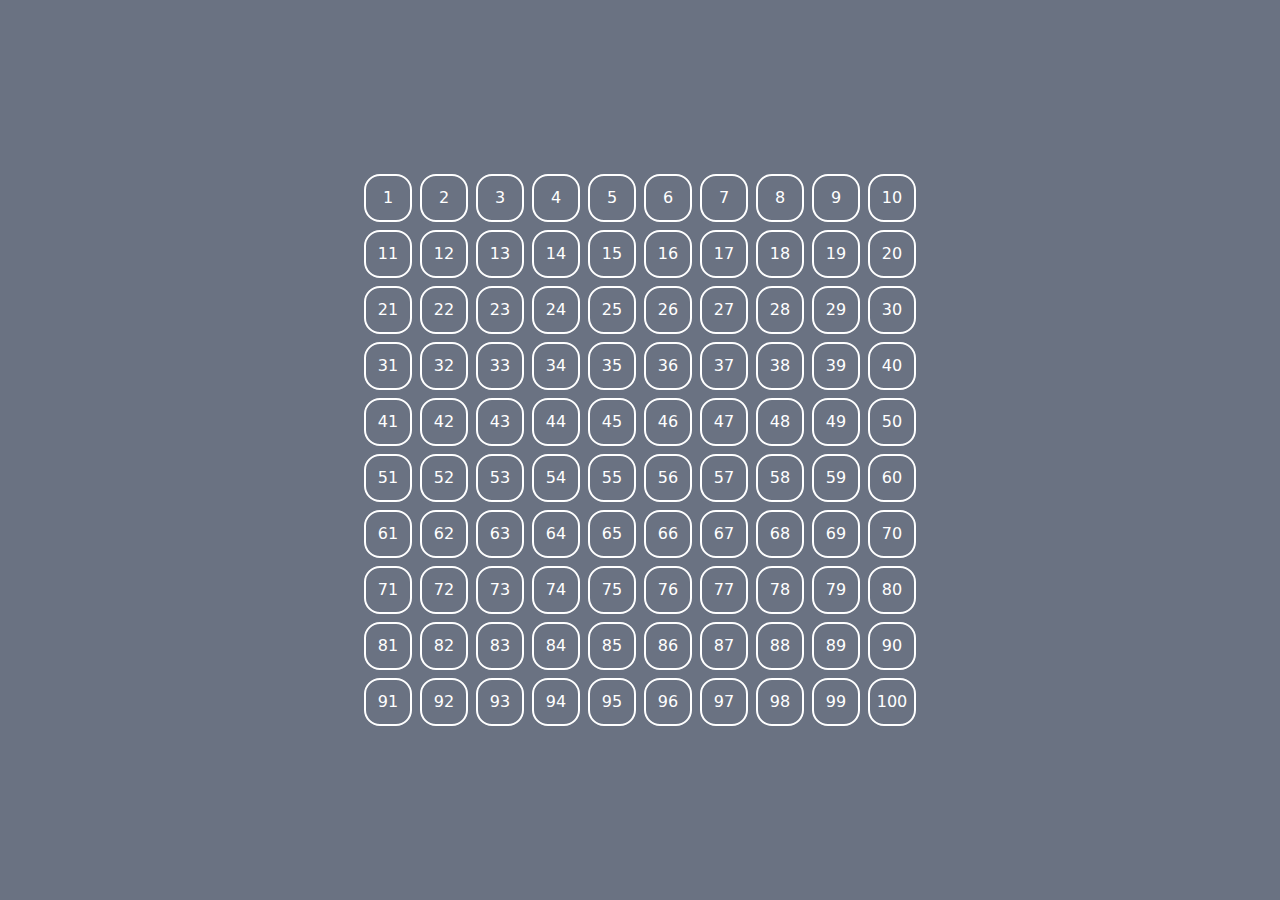
<file: anotherSimpleGame/index.html>
<!DOCTYPE html>
<html lang="en">

<head>
    <meta charset="UTF-8">
    <meta name="viewport" content="width=device-width, initial-scale=1.0">
    <title>Minesweeper</title>
    <link rel="stylesheet" href="assets/style.css">
</head>

<body>
    <div class="bg-gray-500 w-full h-screen flex justify-center items-center">
        <div id="mainBoard" class=" grid grid-cols-10 gap-2"></div>
    </div>
    <script>
        // creating mainboard - buttons
        const mainBoard = document.getElementById('mainBoard');
        let text = "";
        for (let i = 0; i < 10; i++) {
            for (let j = 0; j < 10; j++) {
                text +=
                    `<button id='${i*10 + j + 1}' class="w-12 h-12 border-white text-white border-2 rounded-2xl hover:bg-sky-300 cursor-pointer" onclick="action(${i*10 + j + 1})">${i*10 + j + 1}</button>`;
            }
        }
        mainBoard.innerHTML = text;

        let begins = false;
        // creating Mines
        let mines = []
        function createMines(x) {
            begins = true;
            while (mines.length < 10) {
                let a = Math.floor(Math.random() * 100) + 1;
                while (mines.includes(x) || mines.includes(a)) {
                    a = Math.floor(Math.random() * 100) + 1;
                };
                mines.push(a);
            };
            console.log(mines);
        }
        // createMines()

        function check(x) {
            return mines.includes(x);
        };

        // counting mines
        function count(x) {
            let minesCounts = 0;
            if (x == 1) {
                if (mines.includes(x + 1)) {
                    minesCounts += 1;
                }
                if (mines.includes(x + 10)) {
                    minesCounts += 1;
                }
                if (mines.includes(x + 11)) {
                    minesCounts += 1;
                }
            } else if (x == 10) {
                if (mines.includes(x - 1)) {
                    minesCounts += 1;
                }
                if (mines.includes(x + 9)) {
                    minesCounts += 1;
                }
                if (mines.includes(x + 10)) {
                    minesCounts += 1;
                }
            } else if (x == 91) {
                if (mines.includes(x - 10)) {
                    minesCounts += 1;
                }
                if (mines.includes(x - 9)) {
                    minesCounts += 1;
                }
                if (mines.includes(x + 1)) {
                    minesCounts += 1;
                }
            } else if (x == 100) {
                if (mines.includes(x - 11)) {
                    minesCounts += 1;
                }
                if (mines.includes(x - 10)) {
                    minesCounts += 1;
                }
                if (mines.includes(x - 1)) {
                    minesCounts += 1;
                }
            } else if (x % 10 == 1) {
                if (mines.includes(x - 10)) {
                    minesCounts += 1;
                }
                if (mines.includes(x - 9)) {
                    minesCounts += 1;
                }
                if (mines.includes(x + 1)) {
                    minesCounts += 1;
                }
                if (mines.includes(x + 10)) {
                    minesCounts += 1;
                }
                if (mines.includes(x + 11)) {
                    minesCounts += 1;
                }
            } else if (x % 10 == 0) {
                if (mines.includes(x - 11)) {
                    minesCounts += 1;
                }
                if (mines.includes(x - 10)) {
                    minesCounts += 1;
                }
                if (mines.includes(x - 1)) {
                    minesCounts += 1;
                }
                if (mines.includes(x + 9)) {
                    minesCounts += 1;
                }
                if (mines.includes(x + 10)) {
                    minesCounts += 1;
                }
            } else if (x > 10 && x < 91 && x % 10 != 0 && x % 10 != 1) {
                if (mines.includes(x - 11)) {
                    minesCounts += 1;
                };
                if (mines.includes(x - 10)) {
                    minesCounts += 1;
                };
                if (mines.includes(x - 9)) {
                    minesCounts += 1;
                };
                if (mines.includes(x - 1)) {
                    minesCounts += 1;
                };
                if (mines.includes(x + 1)) {
                    minesCounts += 1;
                };
                if (mines.includes(x + 9)) {
                    minesCounts += 1;
                };
                if (mines.includes(x + 10)) {
                    minesCounts += 1;
                };
                if (mines.includes(x + 11)) {
                    minesCounts += 1;
                };
            } else if (x > 1 && x < 10) {
                if (mines.includes(x - 1)) {
                    minesCounts += 1;
                }
                if (mines.includes(x + 1)) {
                    minesCounts += 1;
                }
                if (mines.includes(x + 9)) {
                    minesCounts += 1;
                }
                if (mines.includes(x + 10)) {
                    minesCounts += 1;
                }
                if (mines.includes(x + 11)) {
                    minesCounts += 1;
                }
            } else if (x > 91 && x < 100) {
                if (mines.includes(x - 11)) {
                    minesCounts += 1;
                }
                if (mines.includes(x - 10)) {
                    minesCounts += 1;
                }
                if (mines.includes(x - 9)) {
                    minesCounts += 1;
                }
                if (mines.includes(x - 1)) {
                    minesCounts += 1;
                }
                if (mines.includes(x + 1)) {
                    minesCounts += 1;
                }
            }
            return minesCounts;
        }

        function action(x) {
            if (!begins) {
                createMines(x);
            } 
            if (mines.includes(x)) {
                alert('lost');
            } else {
                // cleaning and clearing
                let a = +count(x);
                if (a == 0) {
                    document.getElementById(`${x}`).innerHTML = '';
                } else {
                    document.getElementById(`${x}`).innerHTML = `${a}`;
                    document.getElementById(`${x}`).style.backgroundColor = 'yellow';
                    document.getElementById(`${x}`).style.color = 'black';
                }
            }
        };
    </script>
</body>

</html>
</file>
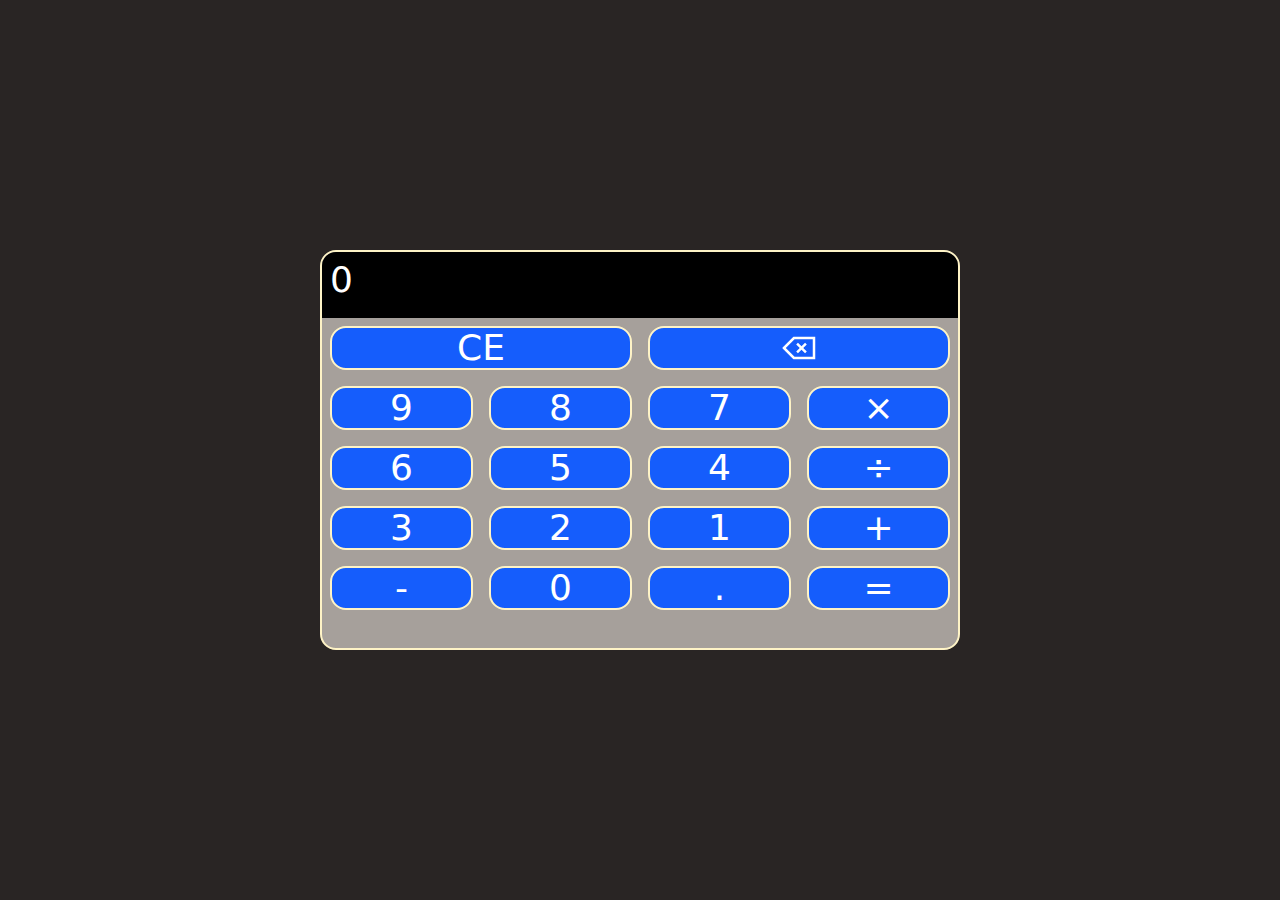
<file: aSimpleCalculator/index.html>
<!DOCTYPE html>
<html lang="en">

<head>
    <meta charset="UTF-8">
    <meta name="viewport" content="width=device-width, initial-scale=1.0">
    <link rel="stylesheet" href="src/output.css">
    <title>Document</title>
</head>

<body>
    <div class="bg-stone-800 w-full h-screen flex justify-center items-center">
        <div class="bg-stone-400 w-1/2 h-[400px] border-amber-100 border-2 flex flex-col overflow-hidden rounded-2xl">
            <div class="screen bg-black w-full h-1/6 text-white text-4xl pt-2 pl-2">0
            </div>
            <div class="buttons grid grid-cols-4 gap-4 grid-rows-5 text-white text-center m-2 text-4xl">
                <div class="grid grid-cols-4 col-span-4 gap-4">
                    <div
                        class="border-amber-100 border-2 rounded-2xl flex justify-center items-center cursor-pointer bg-blue-600 hover:bg-blue-300 col-span-2" onclick="cleaner('cls')">
                        CE</div>
                    <div
                        class="border-amber-100 border-2 rounded-2xl flex justify-center items-center cursor-pointer bg-blue-600 hover:bg-blue-300 col-span-2" onclick="cleaner('backspace')">
                        <img src="img/backspace-solid.svg" alt="backspace" width="40px"></div>
                </div>
                <div id="numpad" class="numpads grid grid-cols-3 col-span-3 row-span-3 gap-4">
                </div>
                <div class="border-amber-100 border-2 rounded-2xl flex justify-center items-center cursor-pointer bg-blue-600 hover:bg-blue-300"
                    onclick="operate('×')">×</div>
                <div class="border-amber-100 border-2 rounded-2xl flex justify-center items-center cursor-pointer bg-blue-600 hover:bg-blue-300"
                    onclick="operate('÷')">÷</div>
                <div class="border-amber-100 border-2 rounded-2xl flex justify-center items-center cursor-pointer bg-blue-600 hover:bg-blue-300"
                    onclick="operate('+')">+</div>
                <div class="border-amber-100 border-2 rounded-2xl flex justify-center items-center cursor-pointer bg-blue-600 hover:bg-blue-300"
                    onclick="operate('-')">-</div>
                <div class="border-amber-100 border-2 rounded-2xl flex justify-center items-center cursor-pointer bg-blue-600 hover:bg-blue-300"
                    onclick="numberInsert(0)">0</div>
                <div class="border-amber-100 border-2 rounded-2xl flex justify-center items-center cursor-pointer bg-blue-600 hover:bg-blue-300"
                    onclick="numberInsert('.')">.</div>
                <div class="border-amber-100 border-2 rounded-2xl flex justify-center items-center cursor-pointer bg-blue-600 hover:bg-blue-300"
                    onclick="calculate()">=</div>
            </div>
        </div>
    </div>
    <script src="js/myscripts.js"></script>
</body>

</html>
</file>
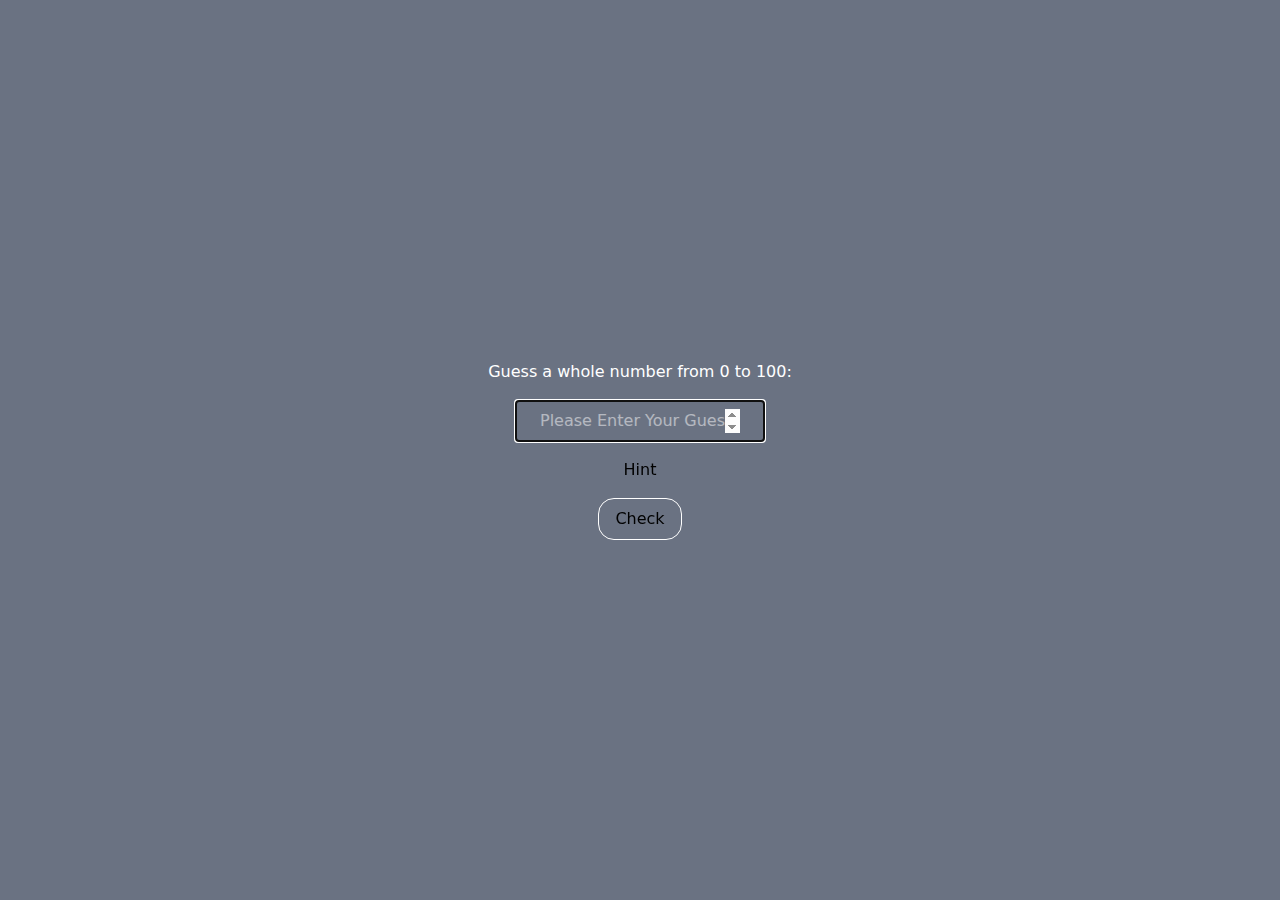
<file: aSimpleGame/index.html>
<!DOCTYPE html>
<html lang="en">

<head>
    <meta charset="UTF-8">
    <meta name="viewport" content="width=device-width, initial-scale=1.0">
    <title>Guess Number Game</title>
    <link rel="stylesheet" href="assets/style.css">
</head>

<body>
    <div class="bg-gray-500 w-full h-screen flex flex-col justify-center items-center gap-4">
        <label for="" class="text-white">Guess a whole number from 0 to 100:</label>
        <input id="inputNumber" type="number" placeholder="Please Enter Your Guess "
            class="text-white border py-2 px-6 text-center">
        <label id="hint" for="">Hint</label>
        <button class="py-2 px-4 border border-white cursor-pointer rounded-2xl" onclick="check()">Check</button>
    </div>

    <script>
        let input = document.getElementById('inputNumber');
        let hint = document.getElementById('hint');
        let target = Math.floor(Math.random() * 100);
        input.focus();

        function check() {
            if (+input.value == target) {
                alert("congratulations. You winnnnn!")
                hint.innerHTML = "Next";
                target = Math.floor(Math.random() * 100);
                input.value = "";
            } else if (+input.value > target) {
                hint.innerHTML = `${input.value} ? Go Lower`;
                input.value = "";
            } else {
                hint.innerHTML = `${input.value} ? Go Upper`;
                input.value = "";
            };
        };

        document.addEventListener('keyup', function (event) {
            if ((event.key == "Enter") && (input.value != "")) {
                check()
            };
        });
    </script>
</body>

</html>
</file>
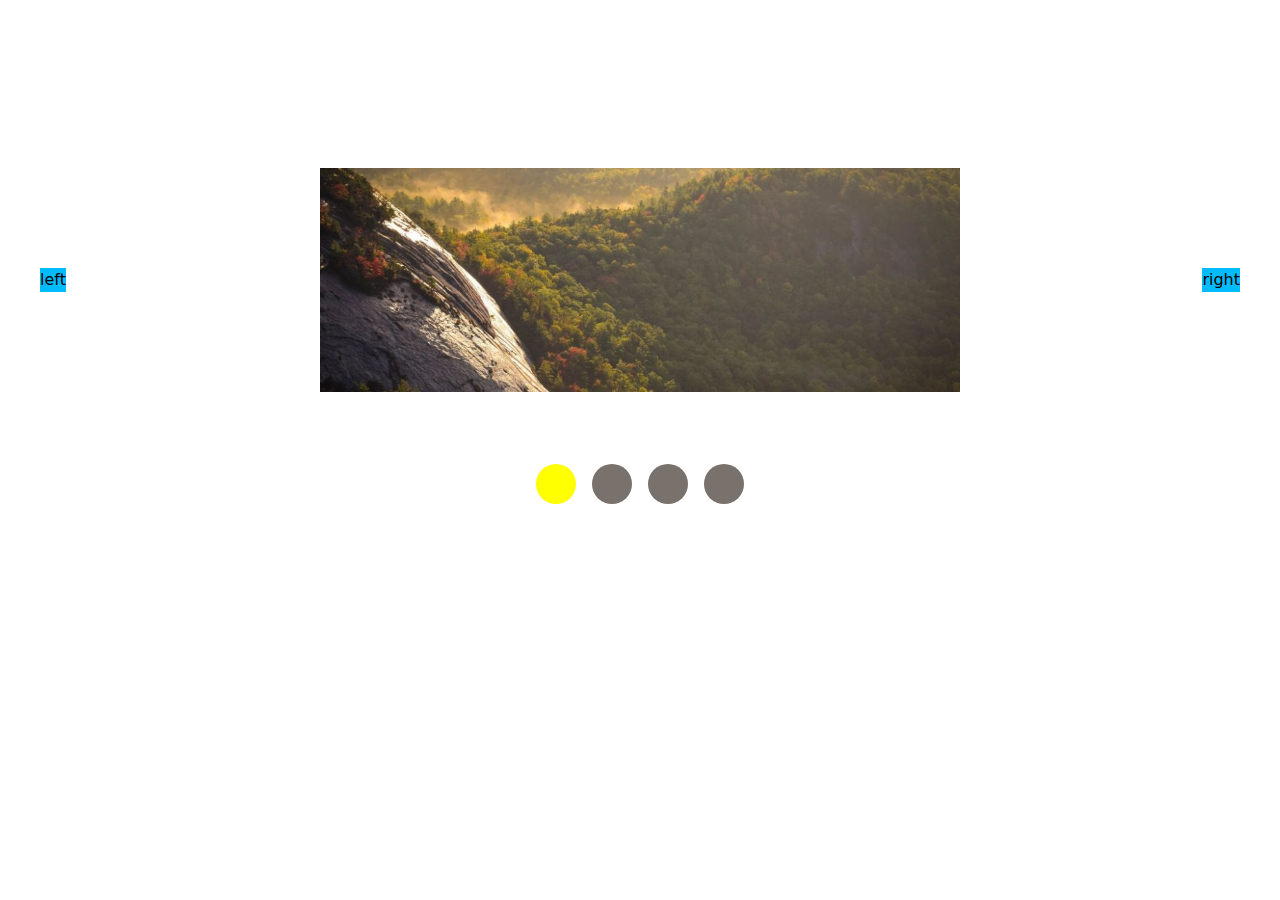
<file: slideshow/index.html>
<!DOCTYPE html>
<html lang="en">

<head>
    <meta charset="UTF-8">
    <meta name="viewport" content="width=device-width, initial-scale=1.0">
    <link rel="stylesheet" href="assets/style.css">
    <title>SlideShow</title>
</head>

<body>
    <div id="totalContainer" class="flex flex-col justify-center items-center h-auto ">
        <div id="imgContainer" class="flex justify-center items-center mt-40 w-1/2 h-60">
            <img id="wall" src="" alt="" class="w-full h-auto">
            <div class="absolute left-10 bg-sky-400 cursor-pointer" onclick="before_next('-')"> left</div>
            <div class="absolute right-10 bg-sky-400 cursor-pointer" onclick="before_next('+')"> right</div>
        </div>
        <div id="bulletsContainer" class="flex justify-center items-center pt-16">
            <div id="0" value="0" class="bg-stone-500 w-10 h-10 rounded-[50%] mx-2 cursor-pointer" onclick="change(0)">
            </div>
            <div id="1" value="1" class="bg-stone-500 w-10 h-10 rounded-[50%] mx-2 cursor-pointer" onclick="change(1)">
            </div>
            <div id="2" value="2" class="bg-stone-500 w-10 h-10 rounded-[50%] mx-2 cursor-pointer" onclick="change(2)">
            </div>
            <div id="3" value="3" class="bg-stone-500 w-10 h-10 rounded-[50%] mx-2 cursor-pointer" onclick="change(3)">
            </div>
        </div>
    </div>
    <script>
        let i = 0;
        let t = 0;
        const gallery = ['img/1.jpg', 'img/2.jpg', 'img/3.jpg', 'img/4.jpg'];
        document.getElementById('wall').setAttribute("src", gallery[i]);
        document.getElementById(`0`).style.backgroundColor = "yellow";

        function before_next(x) {
            if (x == '-') {
                if (i == 0) {
                    i = 3;
                } else {
                    i--;
                }
                document.getElementById('wall').setAttribute("src", gallery[i]);
            } else if (x == '+') {
                if (i == 3) {
                    i = 0;
                } else {
                    i++;
                }
                document.getElementById('wall').setAttribute("src", gallery[i]);
            };
            t = i;
            change(i);
        };

        function change(x) {
            t = x;
            i = x;
            if (t == x) {
                document.getElementById(`${x}`).style.backgroundColor = "yellow";
                for (let j = 0; j < 4; j++) {
                    if (j != x) {
                        document.getElementById(`${j}`).style.backgroundColor = "#79716b";
                    };
                };
            };
            document.getElementById('wall').setAttribute("src", gallery[x]);
        };
    </script>
</body>

</html>
</file>
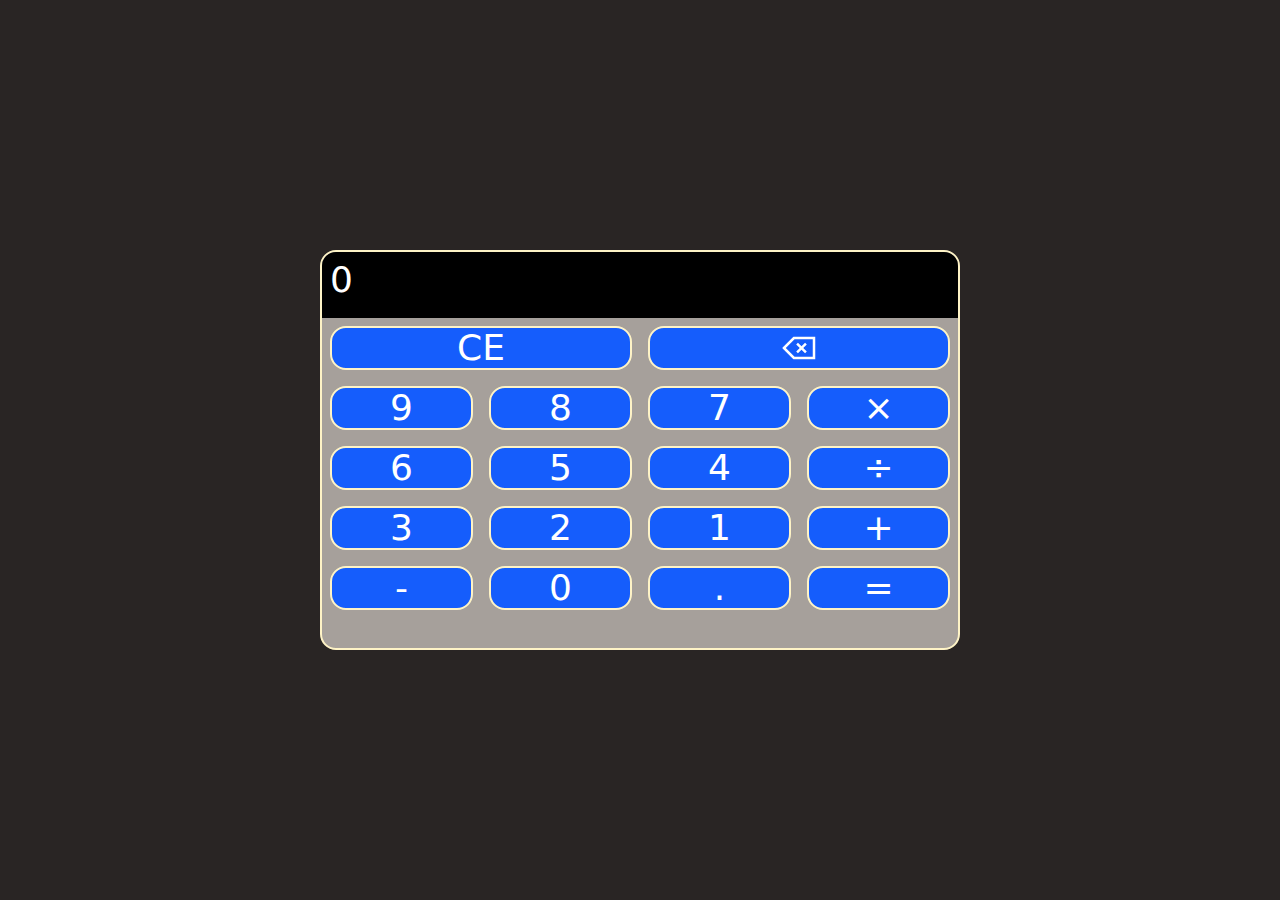
<file: aSimpleCalculator/ASimpleCalcultor.html>
<!DOCTYPE html>
<html lang="en">

<head>
    <meta charset="UTF-8">
    <meta name="viewport" content="width=device-width, initial-scale=1.0">
    <link rel="stylesheet" href="src/output.css">
    <title>A Simple calculator</title>
</head>

<body>
    <div class="bg-stone-800 w-full h-screen flex justify-center items-center">
        <div class="bg-stone-400 w-1/2 h-[400px] border-amber-100 border-2 flex flex-col overflow-hidden rounded-2xl">
            <div class="screen bg-black w-full h-1/6 text-white text-4xl pt-2 pl-2">0
            </div>
            <div class="buttons grid grid-cols-4 gap-4 grid-rows-5 text-white text-center m-2 text-4xl">
                <div class="grid grid-cols-4 col-span-4 gap-4">
                    <div
                        class="border-amber-100 border-2 rounded-2xl flex justify-center items-center cursor-pointer bg-blue-600 hover:bg-blue-300 col-span-2" onclick="cleaner('cls')">
                        CE</div>
                    <div
                        class="border-amber-100 border-2 rounded-2xl flex justify-center items-center cursor-pointer bg-blue-600 hover:bg-blue-300 col-span-2" onclick="cleaner('backspace')">
                        <img src="img/backspace-solid.svg" alt="backspace" width="40px"></div>
                </div>
                <div id="numpad" class="numpads grid grid-cols-3 col-span-3 row-span-3 gap-4">
                </div>
                <div class="border-amber-100 border-2 rounded-2xl flex justify-center items-center cursor-pointer bg-blue-600 hover:bg-blue-300"
                    onclick="operate('×')">×</div>
                <div class="border-amber-100 border-2 rounded-2xl flex justify-center items-center cursor-pointer bg-blue-600 hover:bg-blue-300"
                    onclick="operate('÷')">÷</div>
                <div class="border-amber-100 border-2 rounded-2xl flex justify-center items-center cursor-pointer bg-blue-600 hover:bg-blue-300"
                    onclick="operate('+')">+</div>
                <div class="border-amber-100 border-2 rounded-2xl flex justify-center items-center cursor-pointer bg-blue-600 hover:bg-blue-300"
                    onclick="operate('-')">-</div>
                <div class="border-amber-100 border-2 rounded-2xl flex justify-center items-center cursor-pointer bg-blue-600 hover:bg-blue-300"
                    onclick="numberInsert(0)">0</div>
                <div class="border-amber-100 border-2 rounded-2xl flex justify-center items-center cursor-pointer bg-blue-600 hover:bg-blue-300"
                    onclick="numberInsert('.')">.</div>
                <div class="border-amber-100 border-2 rounded-2xl flex justify-center items-center cursor-pointer bg-blue-600 hover:bg-blue-300"
                    onclick="calculate()">=</div>
            </div>
        </div>
    </div>
    <script src="js/myscripts.js"></script>
</body>

</html>
</file>
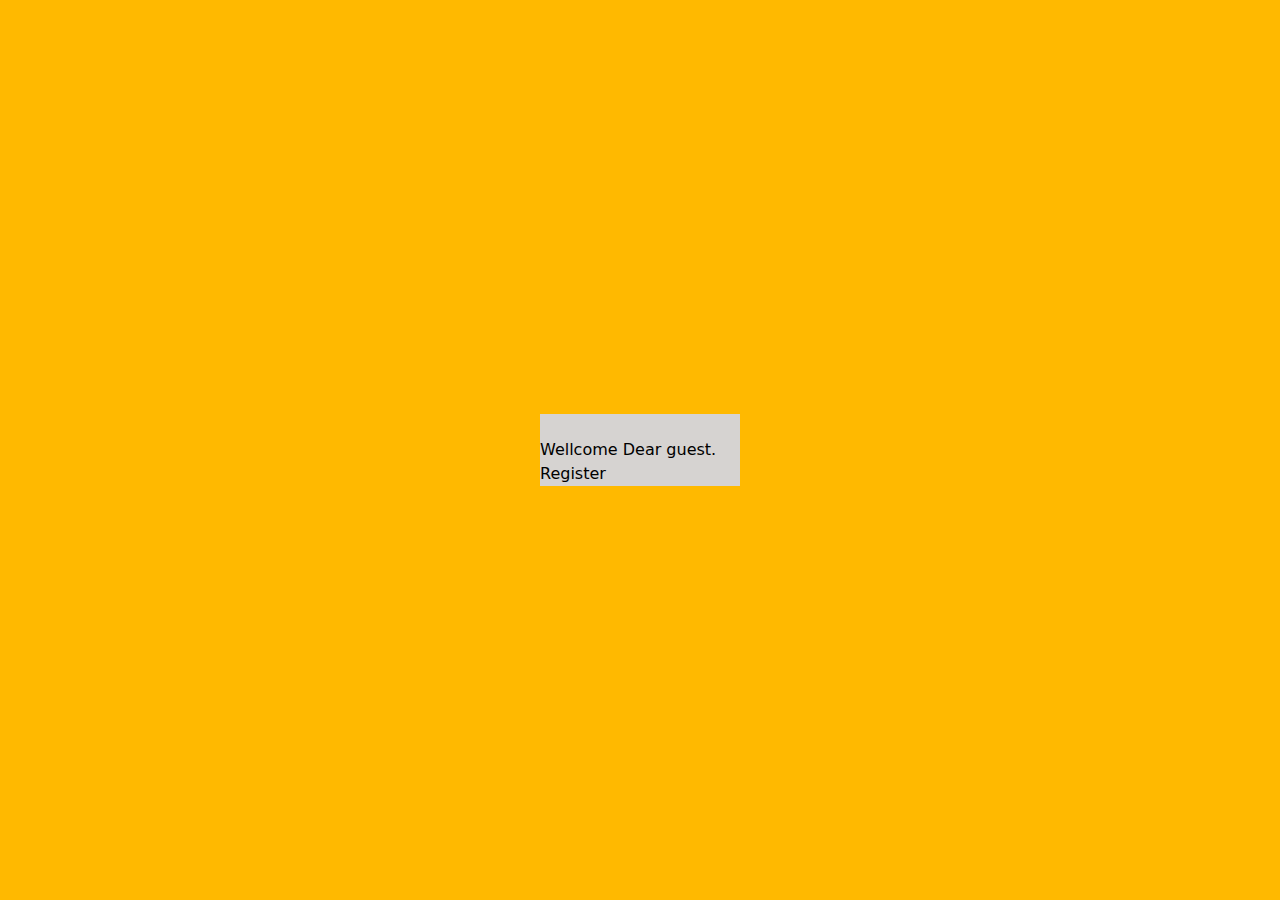
<file: slideshow/test2.html>
<!DOCTYPE html>
<html lang="en">

<head>
    <meta charset="UTF-8">
    <meta name="viewport" content="width=device-width, initial-scale=1.0">
    <link rel="stylesheet" href="assets/style.css">
    <title>Document</title>
</head>

<body>
    <div class="bg-amber-400 flex w-full h-screen justify-center items-center">
        <div class="bg-stone-300">
            <input type="text" id="name">
            <div>Wellcome Dear <span id="Guest">guest</span>.</div>
            <button
                onclick="document.getElementById('Guest').innerText=document.getElementById('name').value">Register</button>
        </div>

    </div>
</body>

</html>
</file>
<file: anotherSimpleGame/assets/style.css>
/*! tailwindcss v4.1.17 | MIT License | https://tailwindcss.com */
@layer properties;
@layer theme, base, components, utilities;
@layer theme {
  :root, :host {
    --font-sans: ui-sans-serif, system-ui, sans-serif, "Apple Color Emoji",
      "Segoe UI Emoji", "Segoe UI Symbol", "Noto Color Emoji";
    --font-mono: ui-monospace, SFMono-Regular, Menlo, Monaco, Consolas, "Liberation Mono",
      "Courier New", monospace;
    --color-sky-300: oklch(82.8% 0.111 230.318);
    --color-gray-500: oklch(55.1% 0.027 264.364);
    --color-white: #fff;
    --spacing: 0.25rem;
    --radius-2xl: 1rem;
    --default-font-family: var(--font-sans);
    --default-mono-font-family: var(--font-mono);
  }
}
@layer base {
  *, ::after, ::before, ::backdrop, ::file-selector-button {
    box-sizing: border-box;
    margin: 0;
    padding: 0;
    border: 0 solid;
  }
  html, :host {
    line-height: 1.5;
    -webkit-text-size-adjust: 100%;
    tab-size: 4;
    font-family: var(--default-font-family, ui-sans-serif, system-ui, sans-serif, "Apple Color Emoji", "Segoe UI Emoji", "Segoe UI Symbol", "Noto Color Emoji");
    font-feature-settings: var(--default-font-feature-settings, normal);
    font-variation-settings: var(--default-font-variation-settings, normal);
    -webkit-tap-highlight-color: transparent;
  }
  hr {
    height: 0;
    color: inherit;
    border-top-width: 1px;
  }
  abbr:where([title]) {
    -webkit-text-decoration: underline dotted;
    text-decoration: underline dotted;
  }
  h1, h2, h3, h4, h5, h6 {
    font-size: inherit;
    font-weight: inherit;
  }
  a {
    color: inherit;
    -webkit-text-decoration: inherit;
    text-decoration: inherit;
  }
  b, strong {
    font-weight: bolder;
  }
  code, kbd, samp, pre {
    font-family: var(--default-mono-font-family, ui-monospace, SFMono-Regular, Menlo, Monaco, Consolas, "Liberation Mono", "Courier New", monospace);
    font-feature-settings: var(--default-mono-font-feature-settings, normal);
    font-variation-settings: var(--default-mono-font-variation-settings, normal);
    font-size: 1em;
  }
  small {
    font-size: 80%;
  }
  sub, sup {
    font-size: 75%;
    line-height: 0;
    position: relative;
    vertical-align: baseline;
  }
  sub {
    bottom: -0.25em;
  }
  sup {
    top: -0.5em;
  }
  table {
    text-indent: 0;
    border-color: inherit;
    border-collapse: collapse;
  }
  :-moz-focusring {
    outline: auto;
  }
  progress {
    vertical-align: baseline;
  }
  summary {
    display: list-item;
  }
  ol, ul, menu {
    list-style: none;
  }
  img, svg, video, canvas, audio, iframe, embed, object {
    display: block;
    vertical-align: middle;
  }
  img, video {
    max-width: 100%;
    height: auto;
  }
  button, input, select, optgroup, textarea, ::file-selector-button {
    font: inherit;
    font-feature-settings: inherit;
    font-variation-settings: inherit;
    letter-spacing: inherit;
    color: inherit;
    border-radius: 0;
    background-color: transparent;
    opacity: 1;
  }
  :where(select:is([multiple], [size])) optgroup {
    font-weight: bolder;
  }
  :where(select:is([multiple], [size])) optgroup option {
    padding-inline-start: 20px;
  }
  ::file-selector-button {
    margin-inline-end: 4px;
  }
  ::placeholder {
    opacity: 1;
  }
  @supports (not (-webkit-appearance: -apple-pay-button))  or (contain-intrinsic-size: 1px) {
    ::placeholder {
      color: currentcolor;
      @supports (color: color-mix(in lab, red, red)) {
        color: color-mix(in oklab, currentcolor 50%, transparent);
      }
    }
  }
  textarea {
    resize: vertical;
  }
  ::-webkit-search-decoration {
    -webkit-appearance: none;
  }
  ::-webkit-date-and-time-value {
    min-height: 1lh;
    text-align: inherit;
  }
  ::-webkit-datetime-edit {
    display: inline-flex;
  }
  ::-webkit-datetime-edit-fields-wrapper {
    padding: 0;
  }
  ::-webkit-datetime-edit, ::-webkit-datetime-edit-year-field, ::-webkit-datetime-edit-month-field, ::-webkit-datetime-edit-day-field, ::-webkit-datetime-edit-hour-field, ::-webkit-datetime-edit-minute-field, ::-webkit-datetime-edit-second-field, ::-webkit-datetime-edit-millisecond-field, ::-webkit-datetime-edit-meridiem-field {
    padding-block: 0;
  }
  ::-webkit-calendar-picker-indicator {
    line-height: 1;
  }
  :-moz-ui-invalid {
    box-shadow: none;
  }
  button, input:where([type="button"], [type="reset"], [type="submit"]), ::file-selector-button {
    appearance: button;
  }
  ::-webkit-inner-spin-button, ::-webkit-outer-spin-button {
    height: auto;
  }
  [hidden]:where(:not([hidden="until-found"])) {
    display: none !important;
  }
}
@layer utilities {
  .flex {
    display: flex;
  }
  .grid {
    display: grid;
  }
  .table {
    display: table;
  }
  .h-10 {
    height: calc(var(--spacing) * 10);
  }
  .h-12 {
    height: calc(var(--spacing) * 12);
  }
  .h-20 {
    height: calc(var(--spacing) * 20);
  }
  .h-screen {
    height: 100vh;
  }
  .w-10 {
    width: calc(var(--spacing) * 10);
  }
  .w-12 {
    width: calc(var(--spacing) * 12);
  }
  .w-20 {
    width: calc(var(--spacing) * 20);
  }
  .w-full {
    width: 100%;
  }
  .border-collapse {
    border-collapse: collapse;
  }
  .cursor-pointer {
    cursor: pointer;
  }
  .resize {
    resize: both;
  }
  .grid-cols-10 {
    grid-template-columns: repeat(10, minmax(0, 1fr));
  }
  .flex-wrap {
    flex-wrap: wrap;
  }
  .items-center {
    align-items: center;
  }
  .justify-center {
    justify-content: center;
  }
  .gap-2 {
    gap: calc(var(--spacing) * 2);
  }
  .rounded-2xl {
    border-radius: var(--radius-2xl);
  }
  .border {
    border-style: var(--tw-border-style);
    border-width: 1px;
  }
  .border-2 {
    border-style: var(--tw-border-style);
    border-width: 2px;
  }
  .border-white {
    border-color: var(--color-white);
  }
  .bg-gray-500 {
    background-color: var(--color-gray-500);
  }
  .text-white {
    color: var(--color-white);
  }
  .underline {
    text-decoration-line: underline;
  }
  .outline {
    outline-style: var(--tw-outline-style);
    outline-width: 1px;
  }
  .hover\:bg-sky-300 {
    &:hover {
      @media (hover: hover) {
        background-color: var(--color-sky-300);
      }
    }
  }
}
@property --tw-border-style {
  syntax: "*";
  inherits: false;
  initial-value: solid;
}
@property --tw-outline-style {
  syntax: "*";
  inherits: false;
  initial-value: solid;
}
@layer properties {
  @supports ((-webkit-hyphens: none) and (not (margin-trim: inline))) or ((-moz-orient: inline) and (not (color:rgb(from red r g b)))) {
    *, ::before, ::after, ::backdrop {
      --tw-border-style: solid;
      --tw-outline-style: solid;
    }
  }
}
</file>
<file: aSimpleCalculator/src/output.css>
/*! tailwindcss v4.1.16 | MIT License | https://tailwindcss.com */
@layer properties;
@layer theme, base, components, utilities;
@layer theme {
  :root, :host {
    --font-sans: ui-sans-serif, system-ui, sans-serif, "Apple Color Emoji",
      "Segoe UI Emoji", "Segoe UI Symbol", "Noto Color Emoji";
    --font-mono: ui-monospace, SFMono-Regular, Menlo, Monaco, Consolas, "Liberation Mono",
      "Courier New", monospace;
    --color-amber-100: oklch(96.2% 0.059 95.617);
    --color-blue-300: oklch(80.9% 0.105 251.813);
    --color-blue-600: oklch(54.6% 0.245 262.881);
    --color-stone-400: oklch(70.9% 0.01 56.259);
    --color-stone-800: oklch(26.8% 0.007 34.298);
    --color-black: #000;
    --color-white: #fff;
    --spacing: 0.25rem;
    --text-4xl: 2.25rem;
    --text-4xl--line-height: calc(2.5 / 2.25);
    --radius-2xl: 1rem;
    --default-font-family: var(--font-sans);
    --default-mono-font-family: var(--font-mono);
  }
}
@layer base {
  *, ::after, ::before, ::backdrop, ::file-selector-button {
    box-sizing: border-box;
    margin: 0;
    padding: 0;
    border: 0 solid;
  }
  html, :host {
    line-height: 1.5;
    -webkit-text-size-adjust: 100%;
    tab-size: 4;
    font-family: var(--default-font-family, ui-sans-serif, system-ui, sans-serif, "Apple Color Emoji", "Segoe UI Emoji", "Segoe UI Symbol", "Noto Color Emoji");
    font-feature-settings: var(--default-font-feature-settings, normal);
    font-variation-settings: var(--default-font-variation-settings, normal);
    -webkit-tap-highlight-color: transparent;
  }
  hr {
    height: 0;
    color: inherit;
    border-top-width: 1px;
  }
  abbr:where([title]) {
    -webkit-text-decoration: underline dotted;
    text-decoration: underline dotted;
  }
  h1, h2, h3, h4, h5, h6 {
    font-size: inherit;
    font-weight: inherit;
  }
  a {
    color: inherit;
    -webkit-text-decoration: inherit;
    text-decoration: inherit;
  }
  b, strong {
    font-weight: bolder;
  }
  code, kbd, samp, pre {
    font-family: var(--default-mono-font-family, ui-monospace, SFMono-Regular, Menlo, Monaco, Consolas, "Liberation Mono", "Courier New", monospace);
    font-feature-settings: var(--default-mono-font-feature-settings, normal);
    font-variation-settings: var(--default-mono-font-variation-settings, normal);
    font-size: 1em;
  }
  small {
    font-size: 80%;
  }
  sub, sup {
    font-size: 75%;
    line-height: 0;
    position: relative;
    vertical-align: baseline;
  }
  sub {
    bottom: -0.25em;
  }
  sup {
    top: -0.5em;
  }
  table {
    text-indent: 0;
    border-color: inherit;
    border-collapse: collapse;
  }
  :-moz-focusring {
    outline: auto;
  }
  progress {
    vertical-align: baseline;
  }
  summary {
    display: list-item;
  }
  ol, ul, menu {
    list-style: none;
  }
  img, svg, video, canvas, audio, iframe, embed, object {
    display: block;
    vertical-align: middle;
  }
  img, video {
    max-width: 100%;
    height: auto;
  }
  button, input, select, optgroup, textarea, ::file-selector-button {
    font: inherit;
    font-feature-settings: inherit;
    font-variation-settings: inherit;
    letter-spacing: inherit;
    color: inherit;
    border-radius: 0;
    background-color: transparent;
    opacity: 1;
  }
  :where(select:is([multiple], [size])) optgroup {
    font-weight: bolder;
  }
  :where(select:is([multiple], [size])) optgroup option {
    padding-inline-start: 20px;
  }
  ::file-selector-button {
    margin-inline-end: 4px;
  }
  ::placeholder {
    opacity: 1;
  }
  @supports (not (-webkit-appearance: -apple-pay-button))  or (contain-intrinsic-size: 1px) {
    ::placeholder {
      color: currentcolor;
      @supports (color: color-mix(in lab, red, red)) {
        color: color-mix(in oklab, currentcolor 50%, transparent);
      }
    }
  }
  textarea {
    resize: vertical;
  }
  ::-webkit-search-decoration {
    -webkit-appearance: none;
  }
  ::-webkit-date-and-time-value {
    min-height: 1lh;
    text-align: inherit;
  }
  ::-webkit-datetime-edit {
    display: inline-flex;
  }
  ::-webkit-datetime-edit-fields-wrapper {
    padding: 0;
  }
  ::-webkit-datetime-edit, ::-webkit-datetime-edit-year-field, ::-webkit-datetime-edit-month-field, ::-webkit-datetime-edit-day-field, ::-webkit-datetime-edit-hour-field, ::-webkit-datetime-edit-minute-field, ::-webkit-datetime-edit-second-field, ::-webkit-datetime-edit-millisecond-field, ::-webkit-datetime-edit-meridiem-field {
    padding-block: 0;
  }
  ::-webkit-calendar-picker-indicator {
    line-height: 1;
  }
  :-moz-ui-invalid {
    box-shadow: none;
  }
  button, input:where([type="button"], [type="reset"], [type="submit"]), ::file-selector-button {
    appearance: button;
  }
  ::-webkit-inner-spin-button, ::-webkit-outer-spin-button {
    height: auto;
  }
  [hidden]:where(:not([hidden="until-found"])) {
    display: none !important;
  }
}
@layer utilities {
  .col-span-2 {
    grid-column: span 2 / span 2;
  }
  .col-span-3 {
    grid-column: span 3 / span 3;
  }
  .col-span-4 {
    grid-column: span 4 / span 4;
  }
  .row-span-3 {
    grid-row: span 3 / span 3;
  }
  .m-2 {
    margin: calc(var(--spacing) * 2);
  }
  .flex {
    display: flex;
  }
  .grid {
    display: grid;
  }
  .table {
    display: table;
  }
  .h-1 {
    height: calc(var(--spacing) * 1);
  }
  .h-1\/6 {
    height: calc(1/6 * 100%);
  }
  .h-\[400px\] {
    height: 400px;
  }
  .h-screen {
    height: 100vh;
  }
  .w-1 {
    width: calc(var(--spacing) * 1);
  }
  .w-1\/2 {
    width: calc(1/2 * 100%);
  }
  .w-1\/3 {
    width: calc(1/3 * 100%);
  }
  .w-full {
    width: 100%;
  }
  .border-collapse {
    border-collapse: collapse;
  }
  .cursor-pointer {
    cursor: pointer;
  }
  .resize {
    resize: both;
  }
  .grid-cols-3 {
    grid-template-columns: repeat(3, minmax(0, 1fr));
  }
  .grid-cols-4 {
    grid-template-columns: repeat(4, minmax(0, 1fr));
  }
  .grid-rows-5 {
    grid-template-rows: repeat(5, minmax(0, 1fr));
  }
  .flex-col {
    flex-direction: column;
  }
  .items-center {
    align-items: center;
  }
  .justify-center {
    justify-content: center;
  }
  .gap-4 {
    gap: calc(var(--spacing) * 4);
  }
  .overflow-hidden {
    overflow: hidden;
  }
  .rounded-2xl {
    border-radius: var(--radius-2xl);
  }
  .border {
    border-style: var(--tw-border-style);
    border-width: 1px;
  }
  .border-2 {
    border-style: var(--tw-border-style);
    border-width: 2px;
  }
  .border-amber-100 {
    border-color: var(--color-amber-100);
  }
  .bg-black {
    background-color: var(--color-black);
  }
  .bg-blue-600 {
    background-color: var(--color-blue-600);
  }
  .bg-stone-400 {
    background-color: var(--color-stone-400);
  }
  .bg-stone-800 {
    background-color: var(--color-stone-800);
  }
  .pt-2 {
    padding-top: calc(var(--spacing) * 2);
  }
  .pl-2 {
    padding-left: calc(var(--spacing) * 2);
  }
  .text-center {
    text-align: center;
  }
  .text-4xl {
    font-size: var(--text-4xl);
    line-height: var(--tw-leading, var(--text-4xl--line-height));
  }
  .text-white {
    color: var(--color-white);
  }
  .underline {
    text-decoration-line: underline;
  }
  .outline {
    outline-style: var(--tw-outline-style);
    outline-width: 1px;
  }
  .hover\:bg-blue-300 {
    &:hover {
      @media (hover: hover) {
        background-color: var(--color-blue-300);
      }
    }
  }
}
@property --tw-border-style {
  syntax: "*";
  inherits: false;
  initial-value: solid;
}
@property --tw-outline-style {
  syntax: "*";
  inherits: false;
  initial-value: solid;
}
@layer properties {
  @supports ((-webkit-hyphens: none) and (not (margin-trim: inline))) or ((-moz-orient: inline) and (not (color:rgb(from red r g b)))) {
    *, ::before, ::after, ::backdrop {
      --tw-border-style: solid;
      --tw-outline-style: solid;
    }
  }
}
</file>
<file: aSimpleGame/assets/style.css>
/*! tailwindcss v4.1.17 | MIT License | https://tailwindcss.com */
@layer properties;
@layer theme, base, components, utilities;
@layer theme {
  :root, :host {
    --font-sans: ui-sans-serif, system-ui, sans-serif, "Apple Color Emoji",
      "Segoe UI Emoji", "Segoe UI Symbol", "Noto Color Emoji";
    --font-mono: ui-monospace, SFMono-Regular, Menlo, Monaco, Consolas, "Liberation Mono",
      "Courier New", monospace;
    --color-blue-700: oklch(48.8% 0.243 264.376);
    --color-gray-500: oklch(55.1% 0.027 264.364);
    --color-white: #fff;
    --spacing: 0.25rem;
    --radius-2xl: 1rem;
    --default-font-family: var(--font-sans);
    --default-mono-font-family: var(--font-mono);
  }
}
@layer base {
  *, ::after, ::before, ::backdrop, ::file-selector-button {
    box-sizing: border-box;
    margin: 0;
    padding: 0;
    border: 0 solid;
  }
  html, :host {
    line-height: 1.5;
    -webkit-text-size-adjust: 100%;
    tab-size: 4;
    font-family: var(--default-font-family, ui-sans-serif, system-ui, sans-serif, "Apple Color Emoji", "Segoe UI Emoji", "Segoe UI Symbol", "Noto Color Emoji");
    font-feature-settings: var(--default-font-feature-settings, normal);
    font-variation-settings: var(--default-font-variation-settings, normal);
    -webkit-tap-highlight-color: transparent;
  }
  hr {
    height: 0;
    color: inherit;
    border-top-width: 1px;
  }
  abbr:where([title]) {
    -webkit-text-decoration: underline dotted;
    text-decoration: underline dotted;
  }
  h1, h2, h3, h4, h5, h6 {
    font-size: inherit;
    font-weight: inherit;
  }
  a {
    color: inherit;
    -webkit-text-decoration: inherit;
    text-decoration: inherit;
  }
  b, strong {
    font-weight: bolder;
  }
  code, kbd, samp, pre {
    font-family: var(--default-mono-font-family, ui-monospace, SFMono-Regular, Menlo, Monaco, Consolas, "Liberation Mono", "Courier New", monospace);
    font-feature-settings: var(--default-mono-font-feature-settings, normal);
    font-variation-settings: var(--default-mono-font-variation-settings, normal);
    font-size: 1em;
  }
  small {
    font-size: 80%;
  }
  sub, sup {
    font-size: 75%;
    line-height: 0;
    position: relative;
    vertical-align: baseline;
  }
  sub {
    bottom: -0.25em;
  }
  sup {
    top: -0.5em;
  }
  table {
    text-indent: 0;
    border-color: inherit;
    border-collapse: collapse;
  }
  :-moz-focusring {
    outline: auto;
  }
  progress {
    vertical-align: baseline;
  }
  summary {
    display: list-item;
  }
  ol, ul, menu {
    list-style: none;
  }
  img, svg, video, canvas, audio, iframe, embed, object {
    display: block;
    vertical-align: middle;
  }
  img, video {
    max-width: 100%;
    height: auto;
  }
  button, input, select, optgroup, textarea, ::file-selector-button {
    font: inherit;
    font-feature-settings: inherit;
    font-variation-settings: inherit;
    letter-spacing: inherit;
    color: inherit;
    border-radius: 0;
    background-color: transparent;
    opacity: 1;
  }
  :where(select:is([multiple], [size])) optgroup {
    font-weight: bolder;
  }
  :where(select:is([multiple], [size])) optgroup option {
    padding-inline-start: 20px;
  }
  ::file-selector-button {
    margin-inline-end: 4px;
  }
  ::placeholder {
    opacity: 1;
  }
  @supports (not (-webkit-appearance: -apple-pay-button))  or (contain-intrinsic-size: 1px) {
    ::placeholder {
      color: currentcolor;
      @supports (color: color-mix(in lab, red, red)) {
        color: color-mix(in oklab, currentcolor 50%, transparent);
      }
    }
  }
  textarea {
    resize: vertical;
  }
  ::-webkit-search-decoration {
    -webkit-appearance: none;
  }
  ::-webkit-date-and-time-value {
    min-height: 1lh;
    text-align: inherit;
  }
  ::-webkit-datetime-edit {
    display: inline-flex;
  }
  ::-webkit-datetime-edit-fields-wrapper {
    padding: 0;
  }
  ::-webkit-datetime-edit, ::-webkit-datetime-edit-year-field, ::-webkit-datetime-edit-month-field, ::-webkit-datetime-edit-day-field, ::-webkit-datetime-edit-hour-field, ::-webkit-datetime-edit-minute-field, ::-webkit-datetime-edit-second-field, ::-webkit-datetime-edit-millisecond-field, ::-webkit-datetime-edit-meridiem-field {
    padding-block: 0;
  }
  ::-webkit-calendar-picker-indicator {
    line-height: 1;
  }
  :-moz-ui-invalid {
    box-shadow: none;
  }
  button, input:where([type="button"], [type="reset"], [type="submit"]), ::file-selector-button {
    appearance: button;
  }
  ::-webkit-inner-spin-button, ::-webkit-outer-spin-button {
    height: auto;
  }
  [hidden]:where(:not([hidden="until-found"])) {
    display: none !important;
  }
}
@layer utilities {
  .flex {
    display: flex;
  }
  .table {
    display: table;
  }
  .h-screen {
    height: 100vh;
  }
  .w-full {
    width: 100%;
  }
  .border-collapse {
    border-collapse: collapse;
  }
  .cursor-pointer {
    cursor: pointer;
  }
  .resize {
    resize: both;
  }
  .flex-col {
    flex-direction: column;
  }
  .items-center {
    align-items: center;
  }
  .justify-center {
    justify-content: center;
  }
  .gap-4 {
    gap: calc(var(--spacing) * 4);
  }
  .rounded {
    border-radius: 0.25rem;
  }
  .rounded-2xl {
    border-radius: var(--radius-2xl);
  }
  .border {
    border-style: var(--tw-border-style);
    border-width: 1px;
  }
  .border-white {
    border-color: var(--color-white);
  }
  .bg-blue-700 {
    background-color: var(--color-blue-700);
  }
  .bg-gray-500 {
    background-color: var(--color-gray-500);
  }
  .p-4 {
    padding: calc(var(--spacing) * 4);
  }
  .px-4 {
    padding-inline: calc(var(--spacing) * 4);
  }
  .px-6 {
    padding-inline: calc(var(--spacing) * 6);
  }
  .py-2 {
    padding-block: calc(var(--spacing) * 2);
  }
  .py-4 {
    padding-block: calc(var(--spacing) * 4);
  }
  .text-center {
    text-align: center;
  }
  .text-white {
    color: var(--color-white);
  }
  .underline {
    text-decoration-line: underline;
  }
  .outline {
    outline-style: var(--tw-outline-style);
    outline-width: 1px;
  }
}
@property --tw-border-style {
  syntax: "*";
  inherits: false;
  initial-value: solid;
}
@property --tw-outline-style {
  syntax: "*";
  inherits: false;
  initial-value: solid;
}
@layer properties {
  @supports ((-webkit-hyphens: none) and (not (margin-trim: inline))) or ((-moz-orient: inline) and (not (color:rgb(from red r g b)))) {
    *, ::before, ::after, ::backdrop {
      --tw-border-style: solid;
      --tw-outline-style: solid;
    }
  }
}
</file>
<file: slideshow/assets/style.css>
/*! tailwindcss v4.1.17 | MIT License | https://tailwindcss.com */
@layer properties;
@layer theme, base, components, utilities;
@layer theme {
  :root, :host {
    --font-sans: ui-sans-serif, system-ui, sans-serif, "Apple Color Emoji",
      "Segoe UI Emoji", "Segoe UI Symbol", "Noto Color Emoji";
    --font-mono: ui-monospace, SFMono-Regular, Menlo, Monaco, Consolas, "Liberation Mono",
      "Courier New", monospace;
    --color-amber-400: oklch(82.8% 0.189 84.429);
    --color-sky-400: oklch(74.6% 0.16 232.661);
    --color-stone-300: oklch(86.9% 0.005 56.366);
    --color-stone-500: oklch(55.3% 0.013 58.071);
    --spacing: 0.25rem;
    --text-8xl: 6rem;
    --text-8xl--line-height: 1;
    --font-weight-bold: 700;
    --default-font-family: var(--font-sans);
    --default-mono-font-family: var(--font-mono);
  }
}
@layer base {
  *, ::after, ::before, ::backdrop, ::file-selector-button {
    box-sizing: border-box;
    margin: 0;
    padding: 0;
    border: 0 solid;
  }
  html, :host {
    line-height: 1.5;
    -webkit-text-size-adjust: 100%;
    tab-size: 4;
    font-family: var(--default-font-family, ui-sans-serif, system-ui, sans-serif, "Apple Color Emoji", "Segoe UI Emoji", "Segoe UI Symbol", "Noto Color Emoji");
    font-feature-settings: var(--default-font-feature-settings, normal);
    font-variation-settings: var(--default-font-variation-settings, normal);
    -webkit-tap-highlight-color: transparent;
  }
  hr {
    height: 0;
    color: inherit;
    border-top-width: 1px;
  }
  abbr:where([title]) {
    -webkit-text-decoration: underline dotted;
    text-decoration: underline dotted;
  }
  h1, h2, h3, h4, h5, h6 {
    font-size: inherit;
    font-weight: inherit;
  }
  a {
    color: inherit;
    -webkit-text-decoration: inherit;
    text-decoration: inherit;
  }
  b, strong {
    font-weight: bolder;
  }
  code, kbd, samp, pre {
    font-family: var(--default-mono-font-family, ui-monospace, SFMono-Regular, Menlo, Monaco, Consolas, "Liberation Mono", "Courier New", monospace);
    font-feature-settings: var(--default-mono-font-feature-settings, normal);
    font-variation-settings: var(--default-mono-font-variation-settings, normal);
    font-size: 1em;
  }
  small {
    font-size: 80%;
  }
  sub, sup {
    font-size: 75%;
    line-height: 0;
    position: relative;
    vertical-align: baseline;
  }
  sub {
    bottom: -0.25em;
  }
  sup {
    top: -0.5em;
  }
  table {
    text-indent: 0;
    border-color: inherit;
    border-collapse: collapse;
  }
  :-moz-focusring {
    outline: auto;
  }
  progress {
    vertical-align: baseline;
  }
  summary {
    display: list-item;
  }
  ol, ul, menu {
    list-style: none;
  }
  img, svg, video, canvas, audio, iframe, embed, object {
    display: block;
    vertical-align: middle;
  }
  img, video {
    max-width: 100%;
    height: auto;
  }
  button, input, select, optgroup, textarea, ::file-selector-button {
    font: inherit;
    font-feature-settings: inherit;
    font-variation-settings: inherit;
    letter-spacing: inherit;
    color: inherit;
    border-radius: 0;
    background-color: transparent;
    opacity: 1;
  }
  :where(select:is([multiple], [size])) optgroup {
    font-weight: bolder;
  }
  :where(select:is([multiple], [size])) optgroup option {
    padding-inline-start: 20px;
  }
  ::file-selector-button {
    margin-inline-end: 4px;
  }
  ::placeholder {
    opacity: 1;
  }
  @supports (not (-webkit-appearance: -apple-pay-button))  or (contain-intrinsic-size: 1px) {
    ::placeholder {
      color: currentcolor;
      @supports (color: color-mix(in lab, red, red)) {
        color: color-mix(in oklab, currentcolor 50%, transparent);
      }
    }
  }
  textarea {
    resize: vertical;
  }
  ::-webkit-search-decoration {
    -webkit-appearance: none;
  }
  ::-webkit-date-and-time-value {
    min-height: 1lh;
    text-align: inherit;
  }
  ::-webkit-datetime-edit {
    display: inline-flex;
  }
  ::-webkit-datetime-edit-fields-wrapper {
    padding: 0;
  }
  ::-webkit-datetime-edit, ::-webkit-datetime-edit-year-field, ::-webkit-datetime-edit-month-field, ::-webkit-datetime-edit-day-field, ::-webkit-datetime-edit-hour-field, ::-webkit-datetime-edit-minute-field, ::-webkit-datetime-edit-second-field, ::-webkit-datetime-edit-millisecond-field, ::-webkit-datetime-edit-meridiem-field {
    padding-block: 0;
  }
  ::-webkit-calendar-picker-indicator {
    line-height: 1;
  }
  :-moz-ui-invalid {
    box-shadow: none;
  }
  button, input:where([type="button"], [type="reset"], [type="submit"]), ::file-selector-button {
    appearance: button;
  }
  ::-webkit-inner-spin-button, ::-webkit-outer-spin-button {
    height: auto;
  }
  [hidden]:where(:not([hidden="until-found"])) {
    display: none !important;
  }
}
@layer utilities {
  .absolute {
    position: absolute;
  }
  .right-10 {
    right: calc(var(--spacing) * 10);
  }
  .right-100 {
    right: calc(var(--spacing) * 100);
  }
  .left-1 {
    left: calc(var(--spacing) * 1);
  }
  .left-10 {
    left: calc(var(--spacing) * 10);
  }
  .left-20 {
    left: calc(var(--spacing) * 20);
  }
  .left-100 {
    left: calc(var(--spacing) * 100);
  }
  .left-200 {
    left: calc(var(--spacing) * 200);
  }
  .mx-2 {
    margin-inline: calc(var(--spacing) * 2);
  }
  .mt-10 {
    margin-top: calc(var(--spacing) * 10);
  }
  .mt-20 {
    margin-top: calc(var(--spacing) * 20);
  }
  .mt-40 {
    margin-top: calc(var(--spacing) * 40);
  }
  .mt-\[50\%\] {
    margin-top: 50%;
  }
  .mt-\[50\] {
    margin-top: 50;
  }
  .mt-\[auto\] {
    margin-top: auto;
  }
  .mt-auto {
    margin-top: auto;
  }
  .flex {
    display: flex;
  }
  .table {
    display: table;
  }
  .h-10 {
    height: calc(var(--spacing) * 10);
  }
  .h-60 {
    height: calc(var(--spacing) * 60);
  }
  .h-auto {
    height: auto;
  }
  .h-screen {
    height: 100vh;
  }
  .w-1 {
    width: calc(var(--spacing) * 1);
  }
  .w-1\/2 {
    width: calc(1/2 * 100%);
  }
  .w-10 {
    width: calc(var(--spacing) * 10);
  }
  .w-full {
    width: 100%;
  }
  .border-collapse {
    border-collapse: collapse;
  }
  .cursor-pointer {
    cursor: pointer;
  }
  .resize {
    resize: both;
  }
  .flex-col {
    flex-direction: column;
  }
  .items-center {
    align-items: center;
  }
  .justify-around {
    justify-content: space-around;
  }
  .justify-center {
    justify-content: center;
  }
  .rounded {
    border-radius: 0.25rem;
  }
  .rounded-\[50\%\] {
    border-radius: 50%;
  }
  .rounded-\[50\] {
    border-radius: 50;
  }
  .border {
    border-style: var(--tw-border-style);
    border-width: 1px;
  }
  .bg-amber-400 {
    background-color: var(--color-amber-400);
  }
  .bg-sky-400 {
    background-color: var(--color-sky-400);
  }
  .bg-stone-300 {
    background-color: var(--color-stone-300);
  }
  .bg-stone-500 {
    background-color: var(--color-stone-500);
  }
  .px-2 {
    padding-inline: calc(var(--spacing) * 2);
  }
  .pt-1 {
    padding-top: calc(var(--spacing) * 1);
  }
  .pt-4 {
    padding-top: calc(var(--spacing) * 4);
  }
  .pt-10 {
    padding-top: calc(var(--spacing) * 10);
  }
  .pt-12 {
    padding-top: calc(var(--spacing) * 12);
  }
  .pt-16 {
    padding-top: calc(var(--spacing) * 16);
  }
  .text-8xl {
    font-size: var(--text-8xl);
    line-height: var(--tw-leading, var(--text-8xl--line-height));
  }
  .font-bold {
    --tw-font-weight: var(--font-weight-bold);
    font-weight: var(--font-weight-bold);
  }
  .underline {
    text-decoration-line: underline;
  }
  .outline {
    outline-style: var(--tw-outline-style);
    outline-width: 1px;
  }
}
@property --tw-border-style {
  syntax: "*";
  inherits: false;
  initial-value: solid;
}
@property --tw-font-weight {
  syntax: "*";
  inherits: false;
}
@property --tw-outline-style {
  syntax: "*";
  inherits: false;
  initial-value: solid;
}
@layer properties {
  @supports ((-webkit-hyphens: none) and (not (margin-trim: inline))) or ((-moz-orient: inline) and (not (color:rgb(from red r g b)))) {
    *, ::before, ::after, ::backdrop {
      --tw-border-style: solid;
      --tw-font-weight: initial;
      --tw-outline-style: solid;
    }
  }
}
</file>
